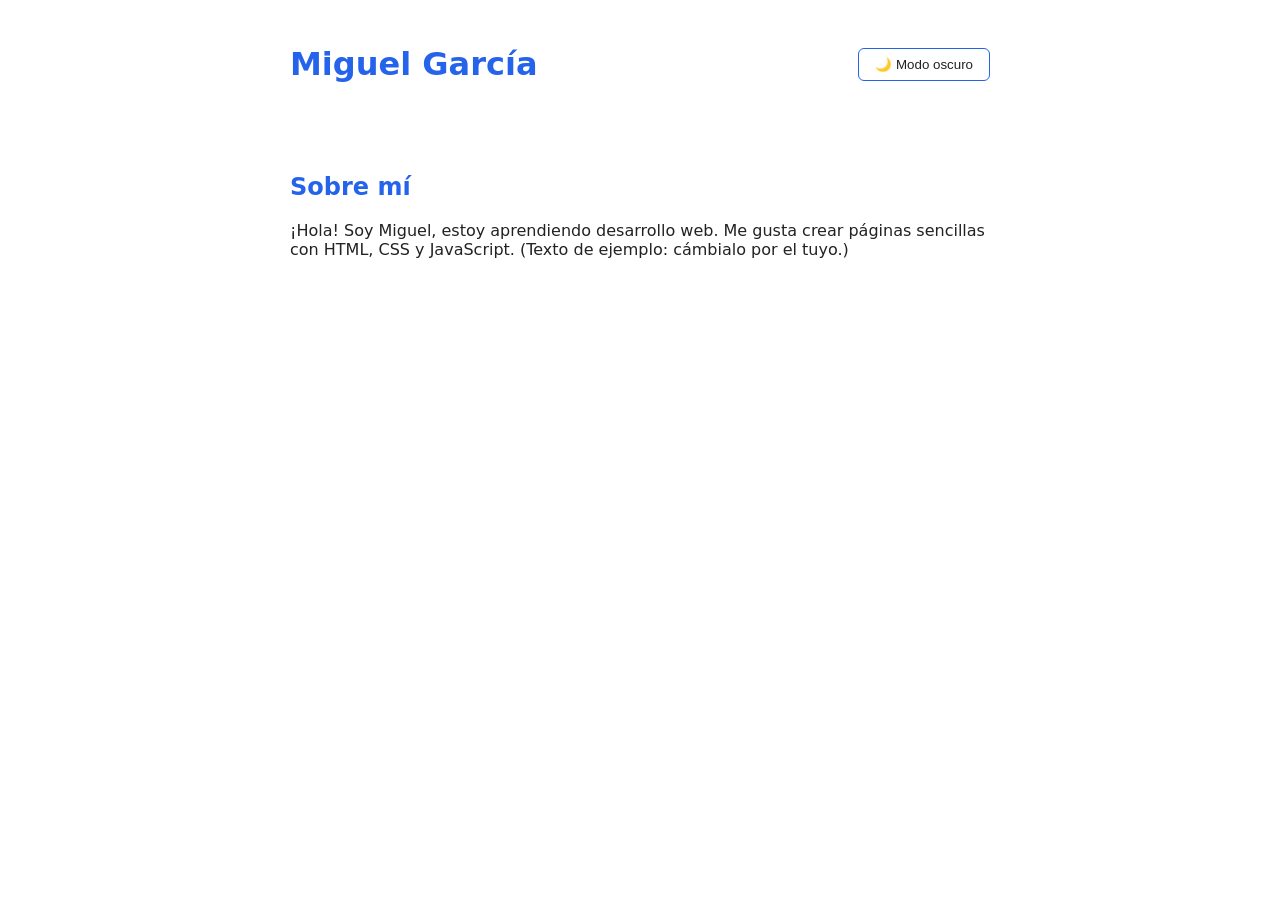
<file: index.html>
<!DOCTYPE html>
<html lang="es">
<head>
  <meta charset="UTF-8">
  <meta name="viewport" content="width=device-width, initial-scale=1">
  <title>Miguel García</title>
  <link rel="stylesheet" href="styles.css">
</head>
<body>
  <header>
    <h1 id="nombre">Miguel García</h1>
    <button id="tema" type="button">🌙 Modo oscuro</button>
  </header>
  <main>
    <section id="sobre-mi">
      <h2>Sobre mí</h2>
      <p>¡Hola! Soy Miguel, estoy aprendiendo desarrollo web. Me gusta crear páginas sencillas con HTML, CSS y JavaScript. (Texto de ejemplo: cámbialo por el tuyo.)</p>
    </section>
  </main>
  <script src="script.js"></script>
</body>
</html>
</file>
<file: styles.css>
:root {
  --fondo: #ffffff;
  --texto: #222222;
  --acento: #2563eb;
}

body.oscuro {
  --fondo: #14161a;
  --texto: #e8e8e8;
  --acento: #60a5fa;
}

body {
  margin: 0;
  font-family: system-ui, sans-serif;
  background: var(--fondo);
  color: var(--texto);
  transition: background 0.2s, color 0.2s;
}

header, main {
  max-width: 700px;
  margin: 0 auto;
  padding: 1.5rem;
}

header {
  display: flex;
  justify-content: space-between;
  align-items: center;
}

h1, h2 {
  color: var(--acento);
}

button {
  padding: 0.5rem 1rem;
  border: 1px solid var(--acento);
  border-radius: 6px;
  background: transparent;
  color: var(--texto);
  cursor: pointer;
}
</file>
